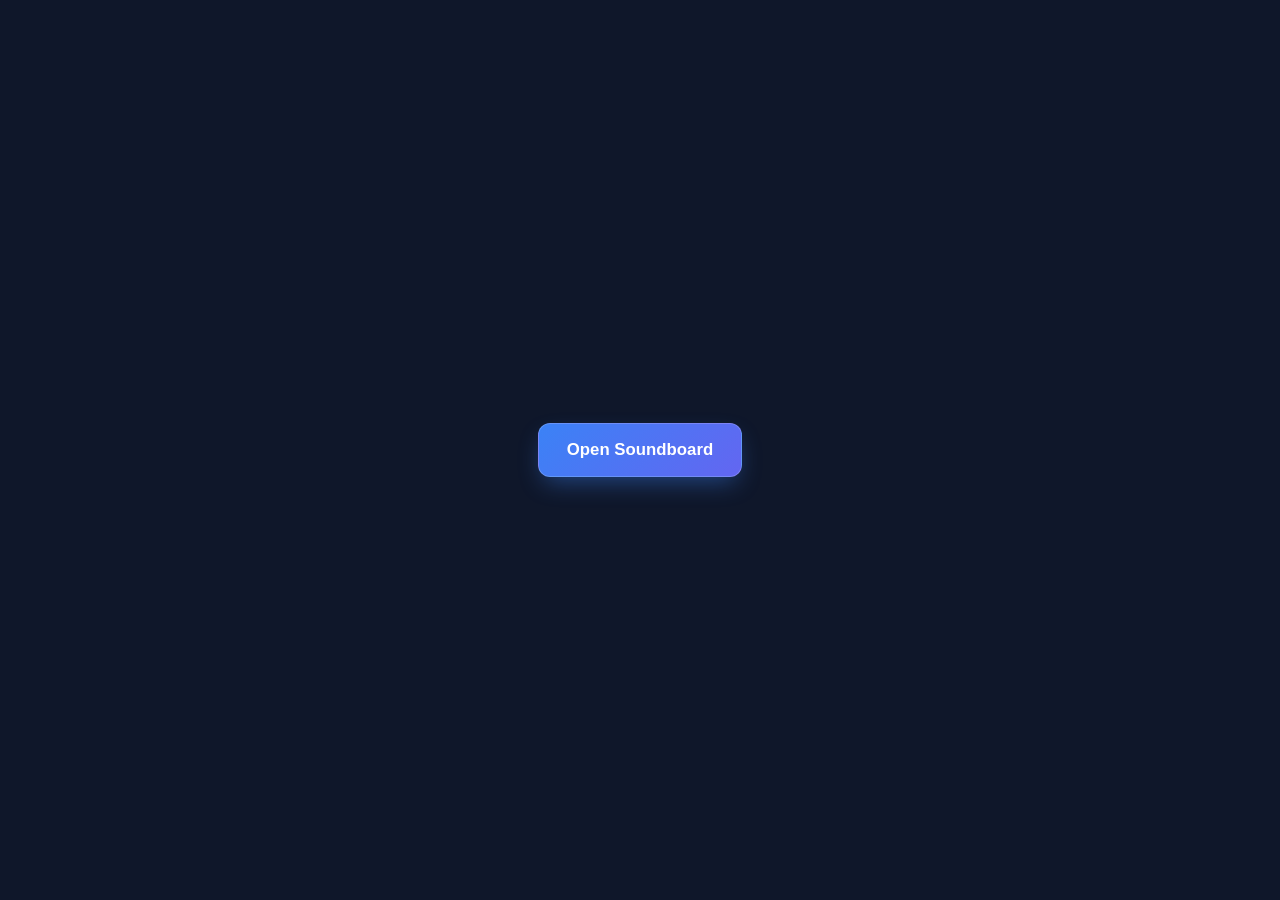
<file: index.html>
<!DOCTYPE html>
<html lang="en">
<head>
  <meta charset="UTF-8">
  <meta name="viewport" content="width=device-width, initial-scale=1">
  <title>Mini Apps</title>
    <link rel="stylesheet" href="index.css" />
</head>
<body>
    <div class="buttons">
        <button type="button" onclick="window.location.href='sound board/soundboard.html'">Open Soundboard</button>
    </div>
</body>
</html>
</file>
<file: index.css>
/* Optional: keep body margins from pushing 100vw/100vh slightly off */
* {
  box-sizing: border-box;
}

body {
  margin: 0;
  background-color: #0f172a;
  color: #f8fafc;
  font-family: system-ui, -apple-system, BlinkMacSystemFont, "Segoe UI", sans-serif;
}

.buttons {
  display: flex;
  flex-direction: row;
  justify-content: center;
  align-items: center;
  gap: 16px;
  height: 100vh;
  width: 100%;
}

.buttons button {
  padding: 16px 28px;
  font-size: 1.05rem;
  font-weight: 600;
  color: #ffffff;
  background: linear-gradient(135deg, #3b82f6, #6366f1);
  border: 1px solid rgba(255, 255, 255, 0.18);
  border-radius: 12px;
  box-shadow: 0 10px 24px -6px rgba(59, 130, 246, 0.45);
  cursor: pointer;
  transition: transform 0.16s ease, box-shadow 0.16s ease, filter 0.16s ease;
}

.buttons button:hover {
  transform: translateY(-2px);
  box-shadow: 0 14px 28px -6px rgba(99, 102, 241, 0.55);
  filter: brightness(1.06);
}

.buttons button:active {
  transform: translateY(1px);
  box-shadow: 0 6px 14px -4px rgba(59, 130, 246, 0.4);
}

.buttons button:focus-visible {
  outline: 3px solid #93c5fd;
  outline-offset: 3px;
}
</file>
